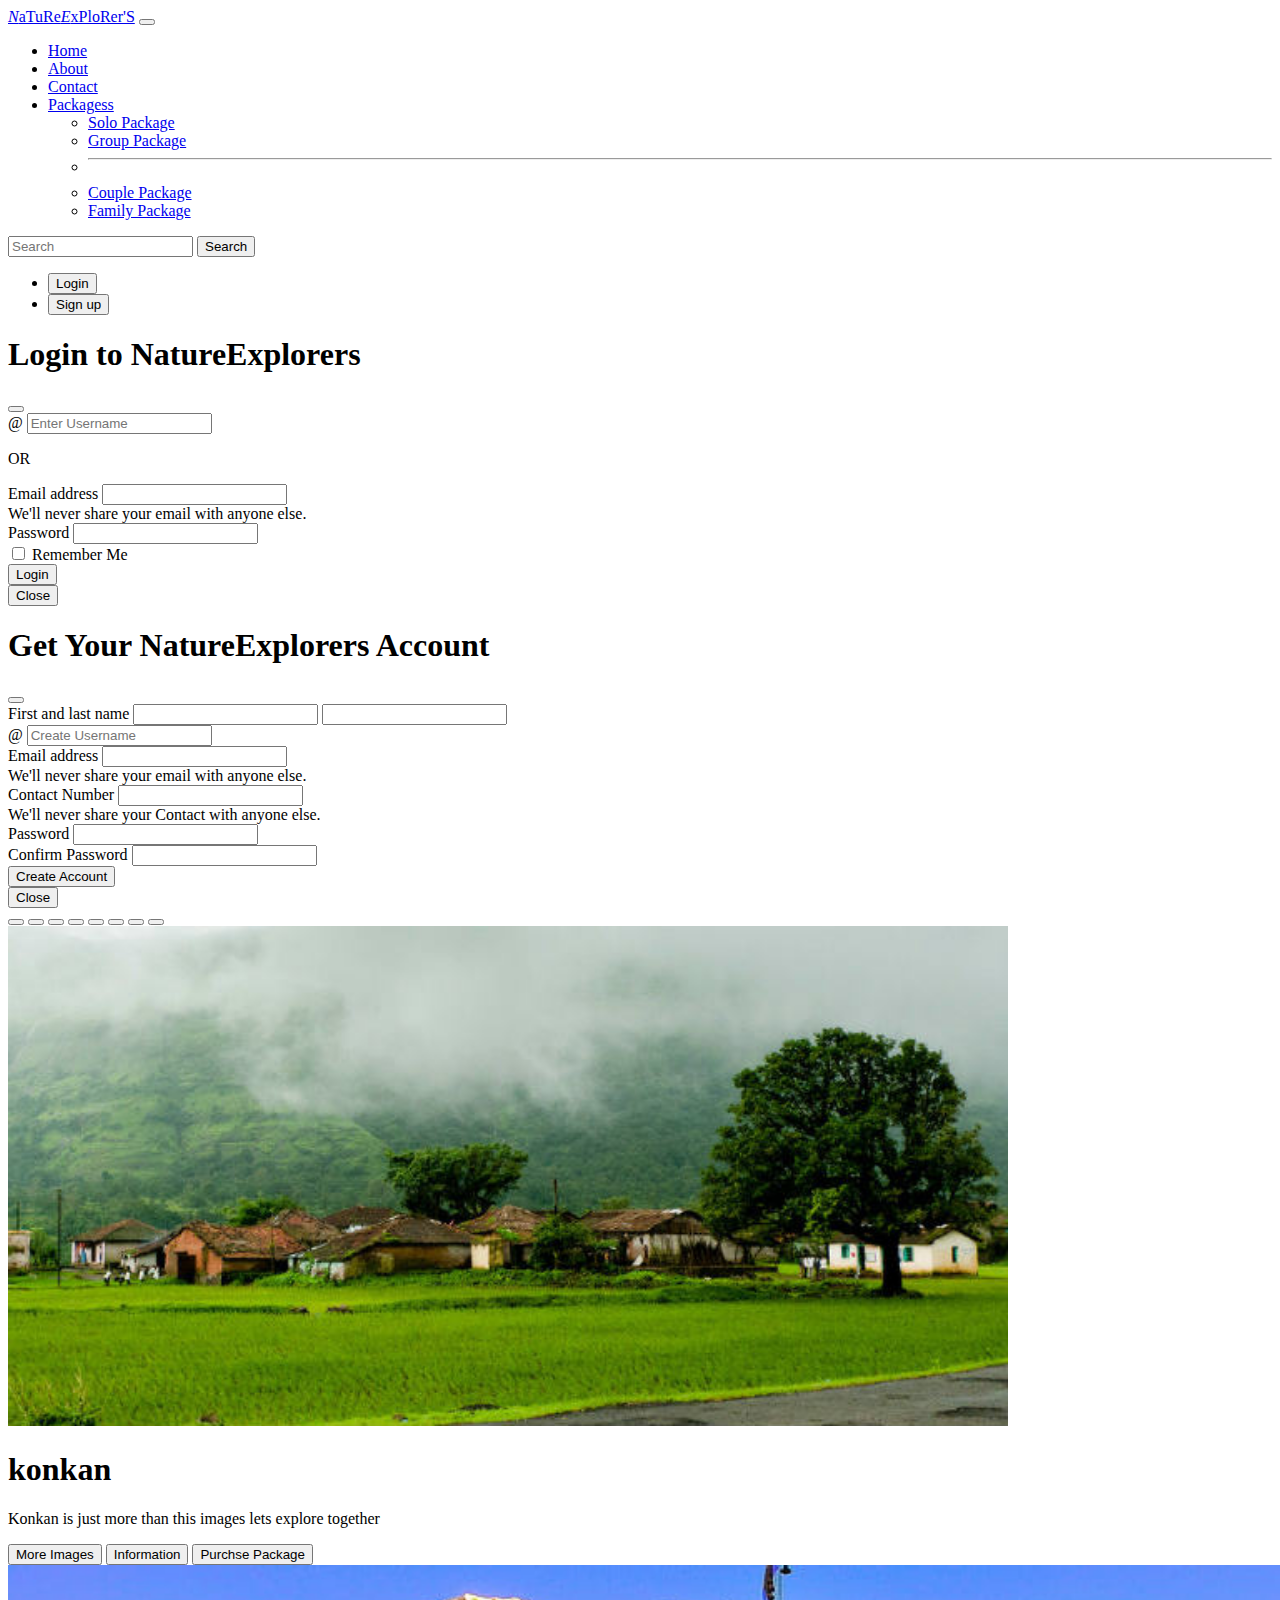
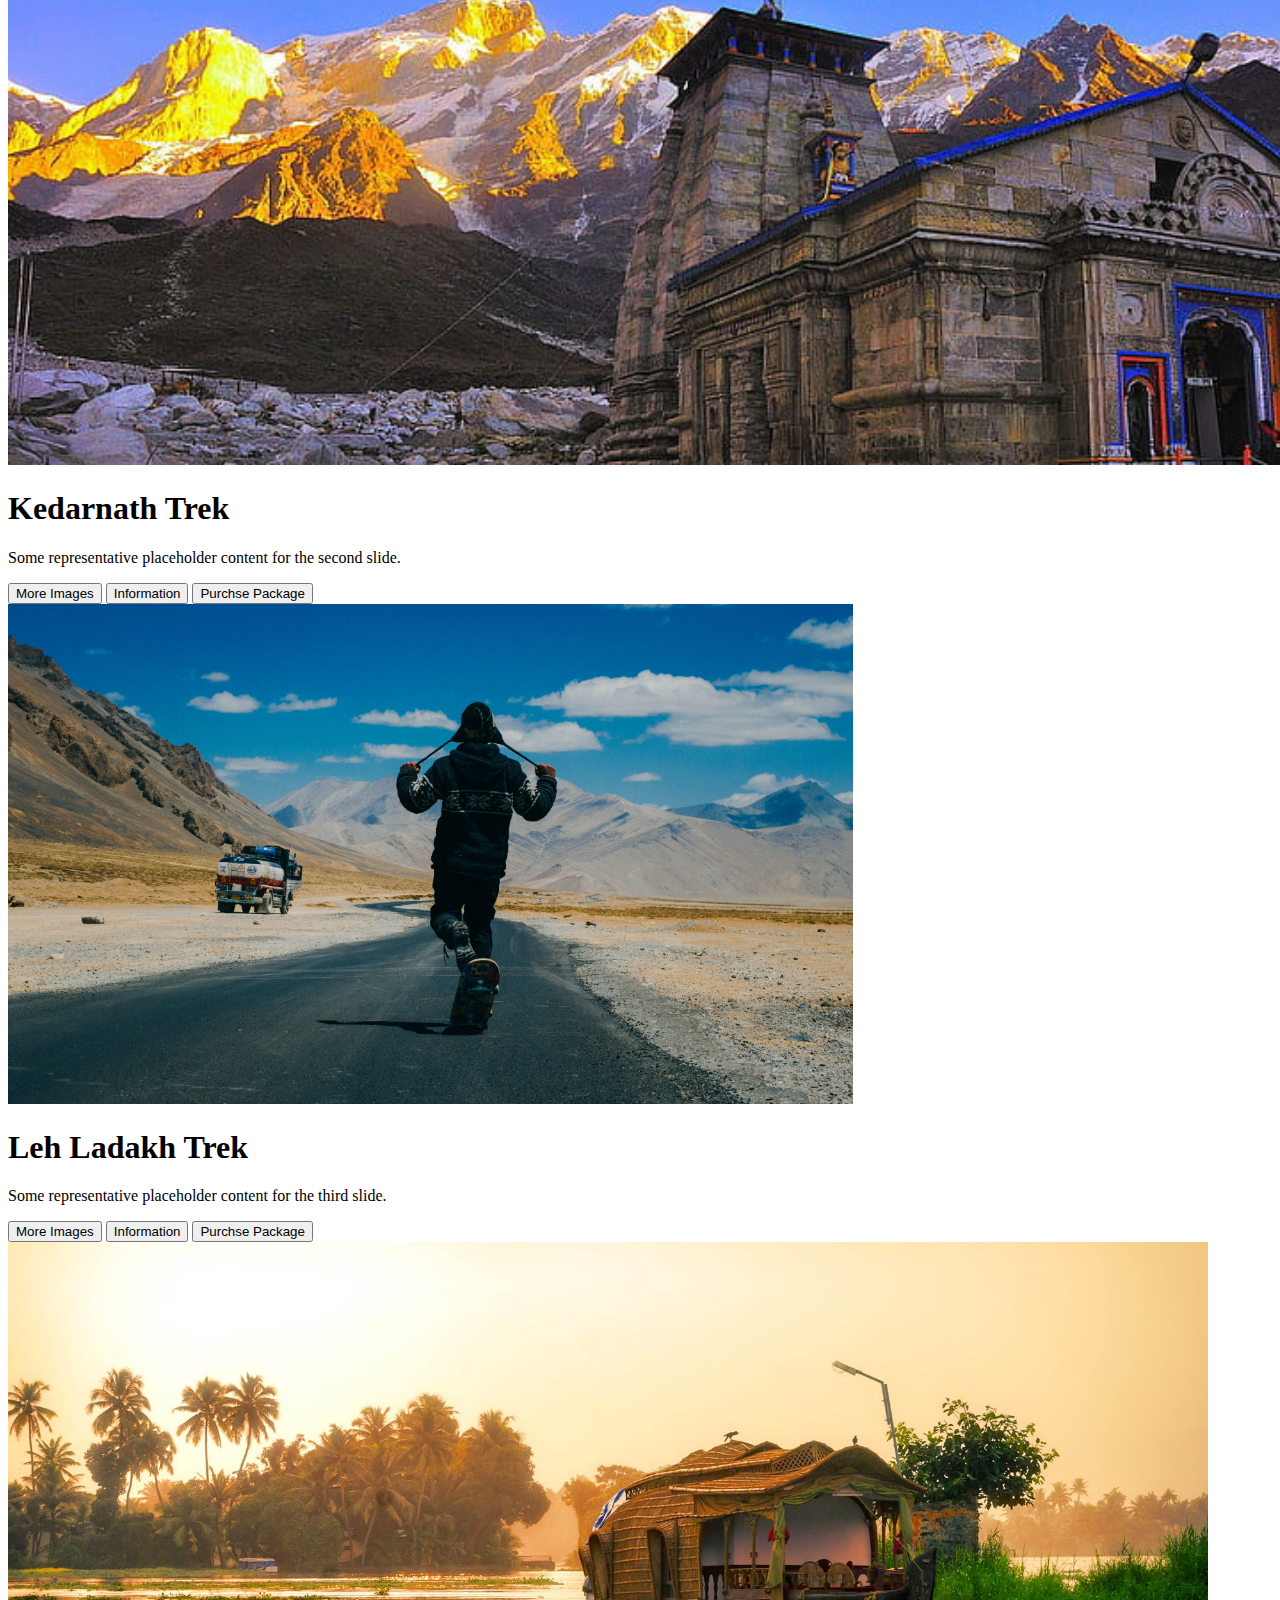
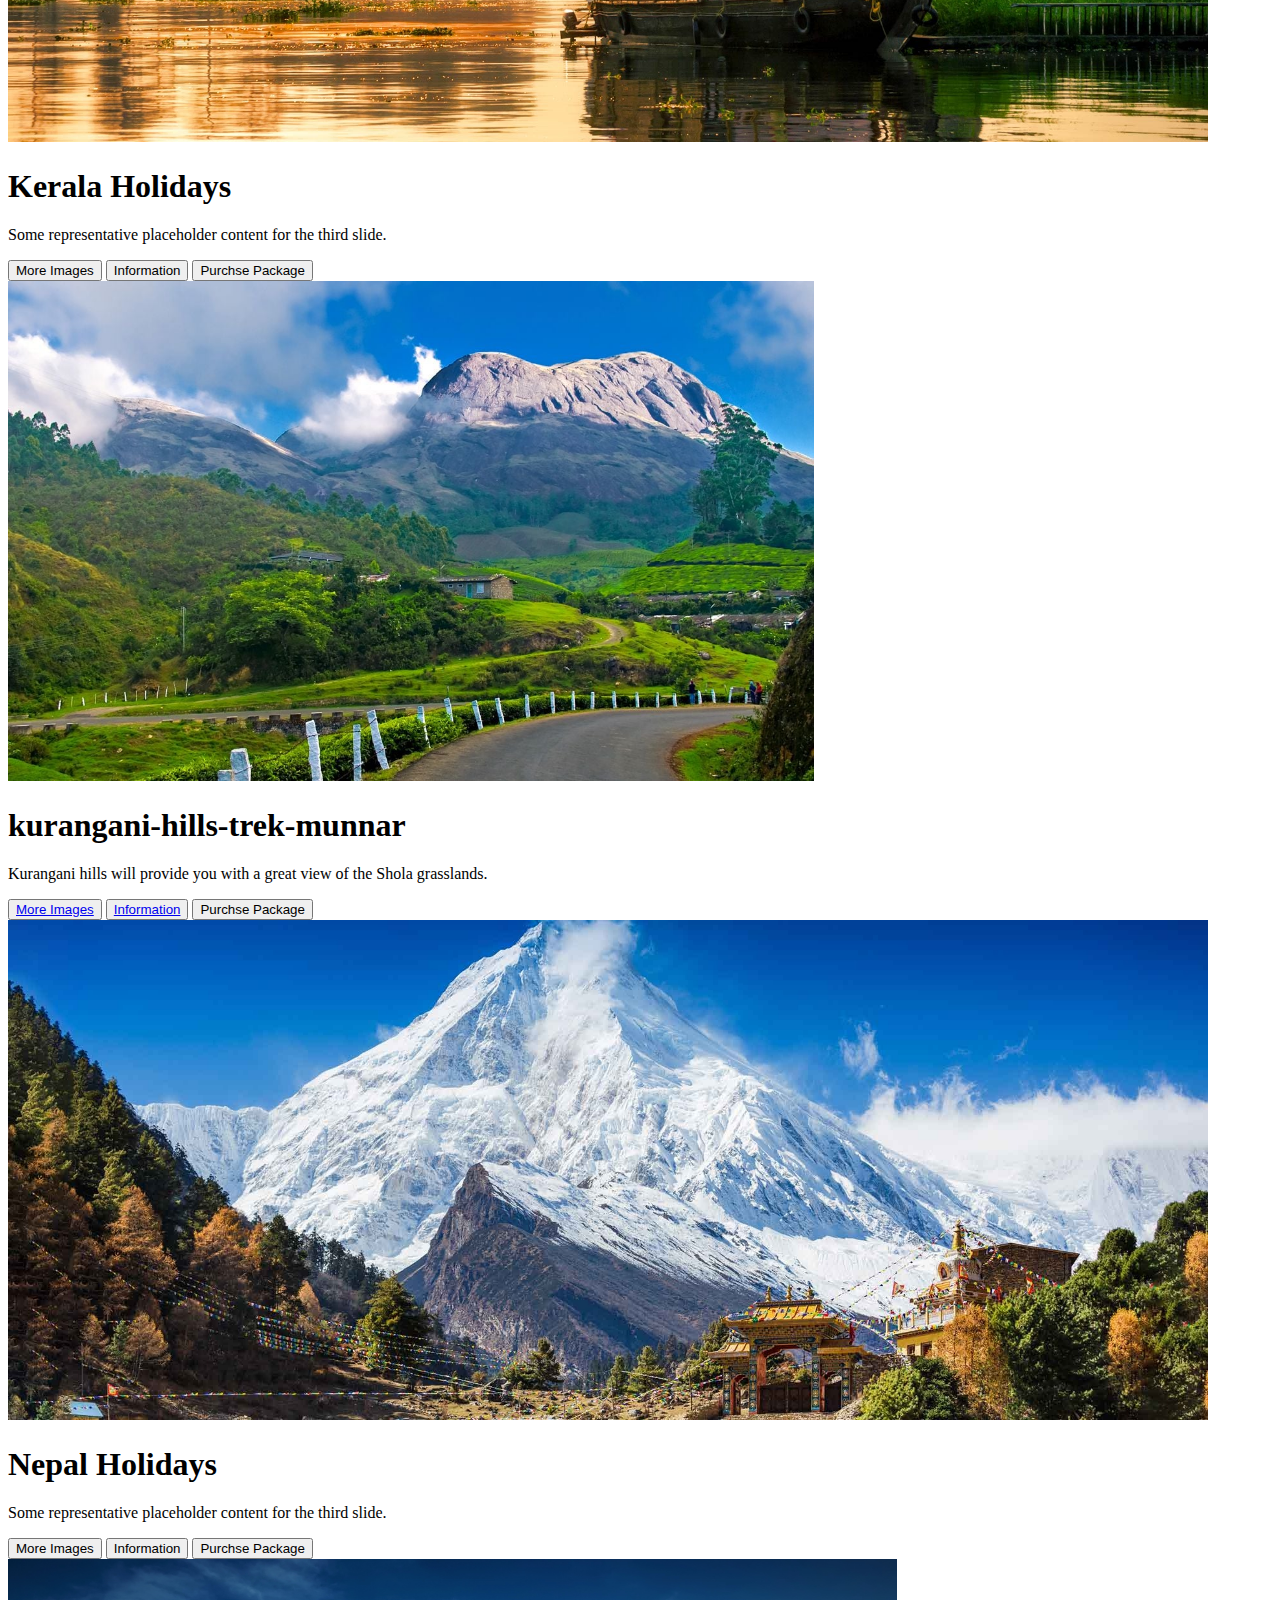
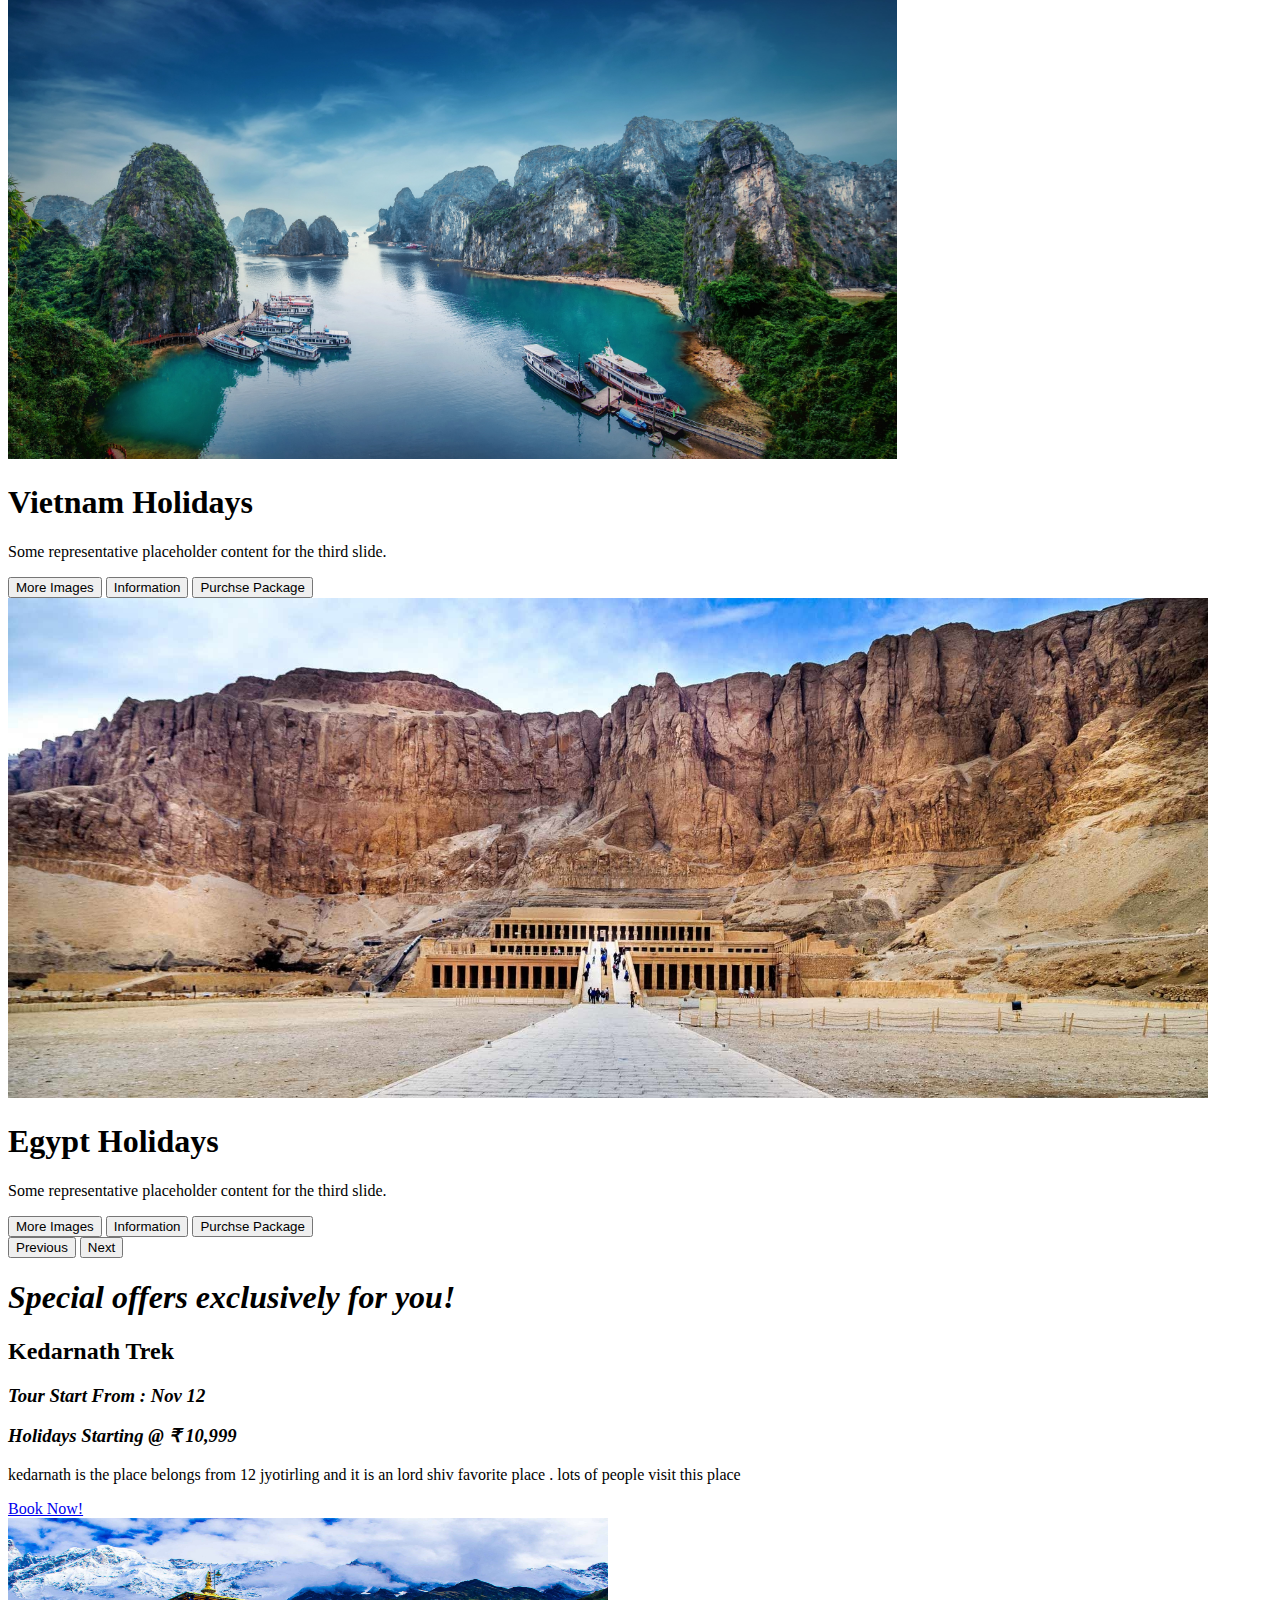
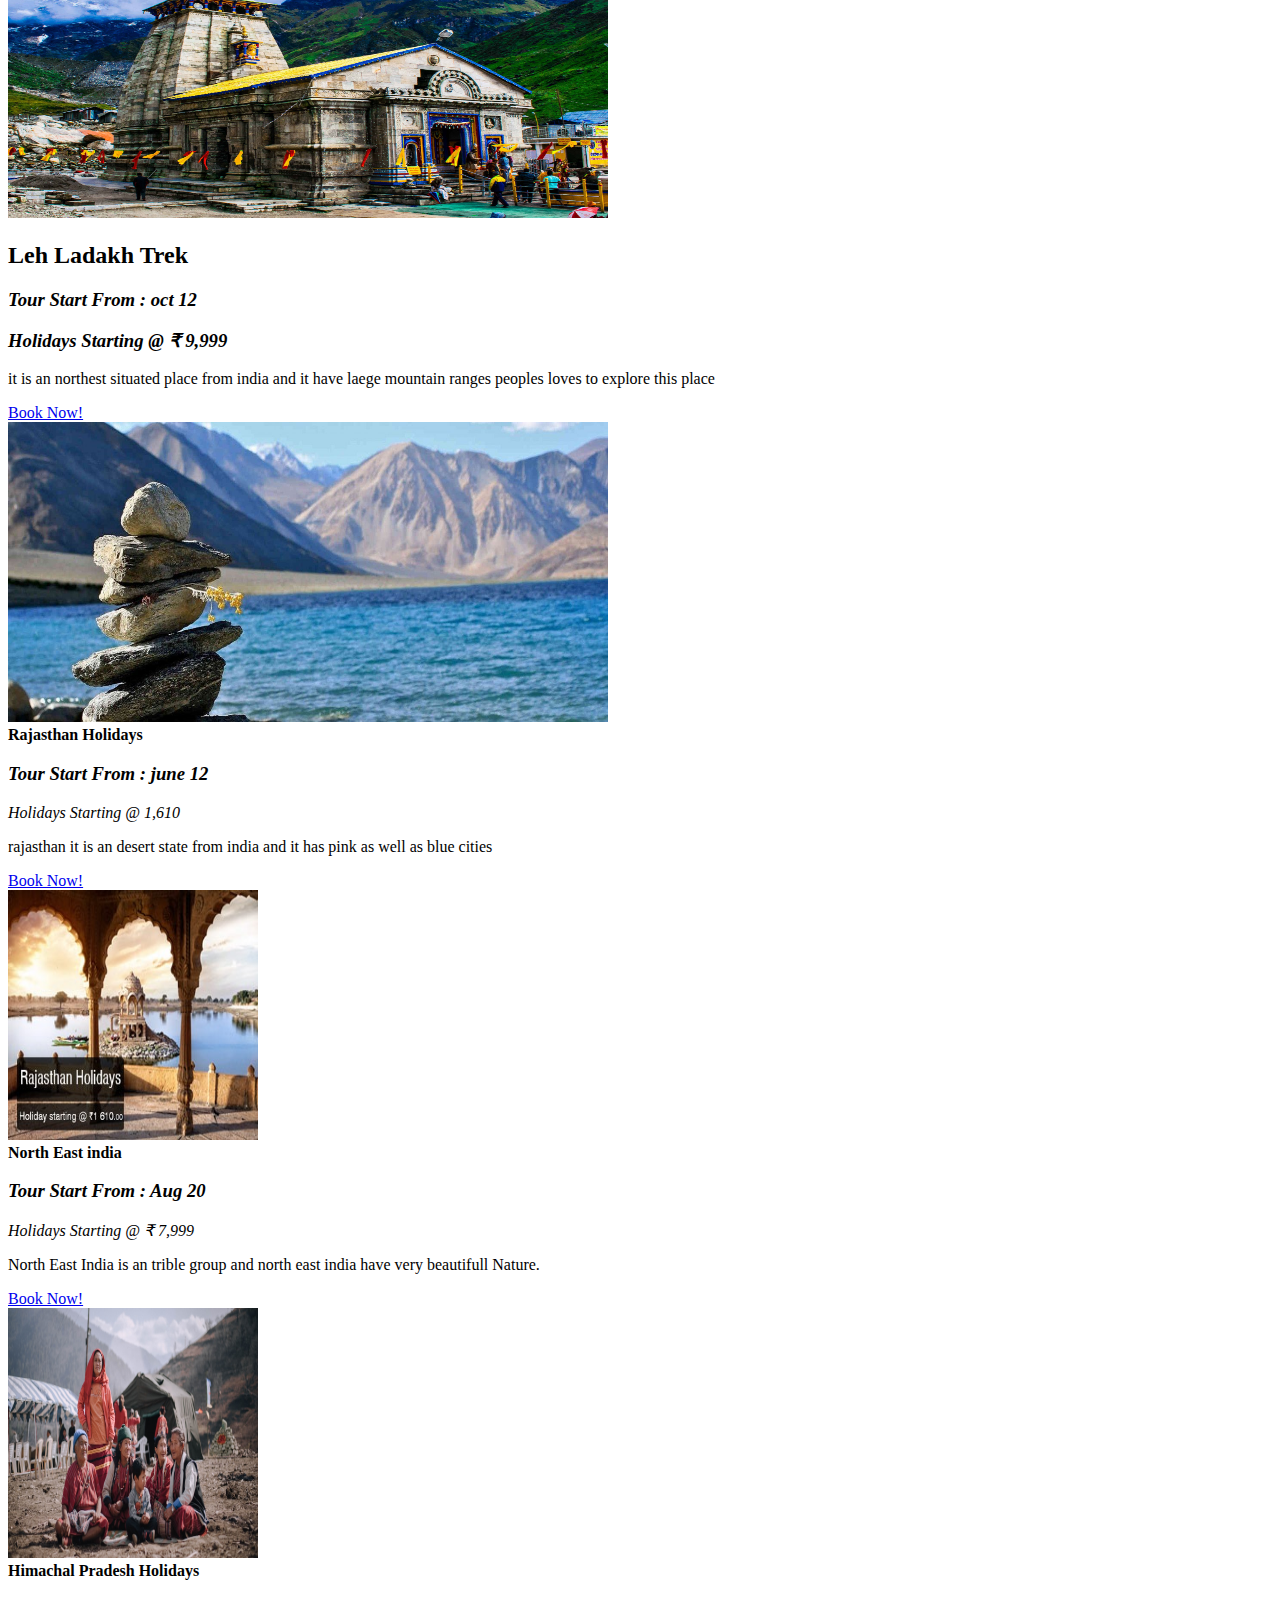
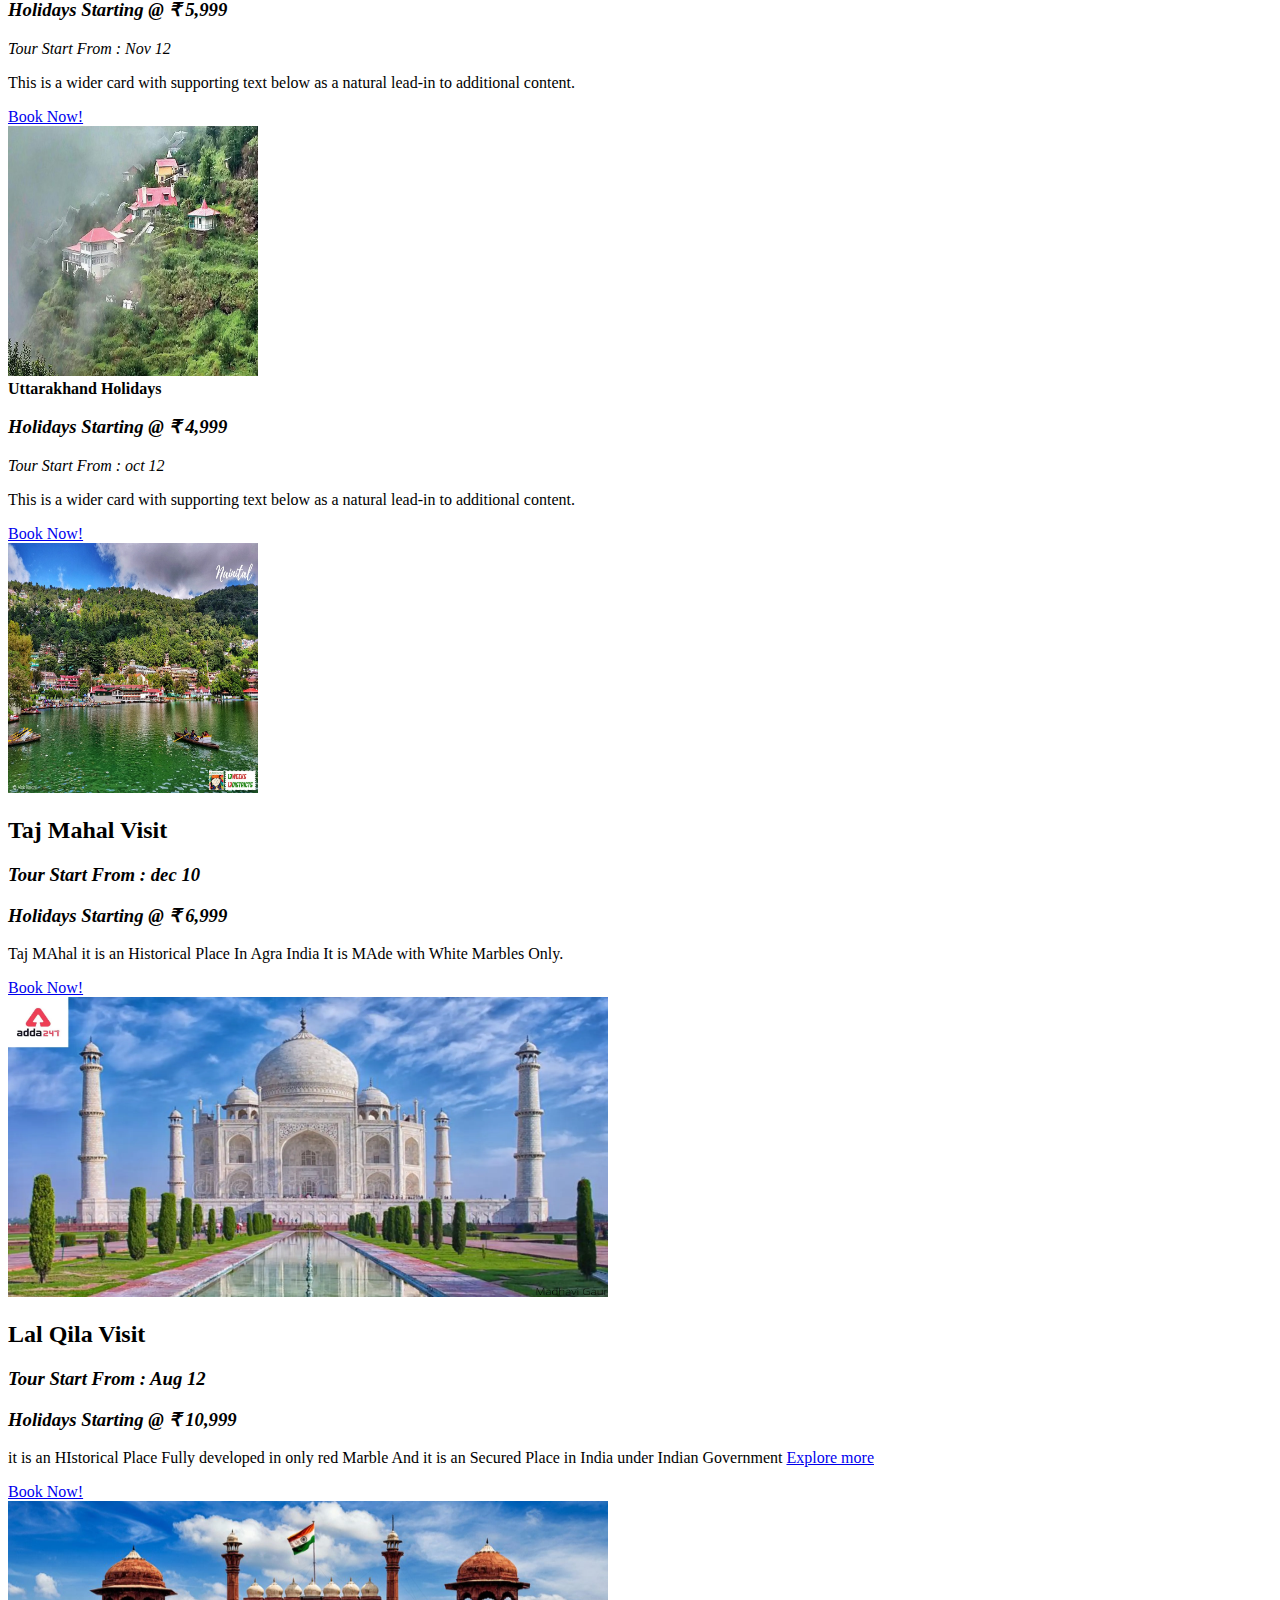
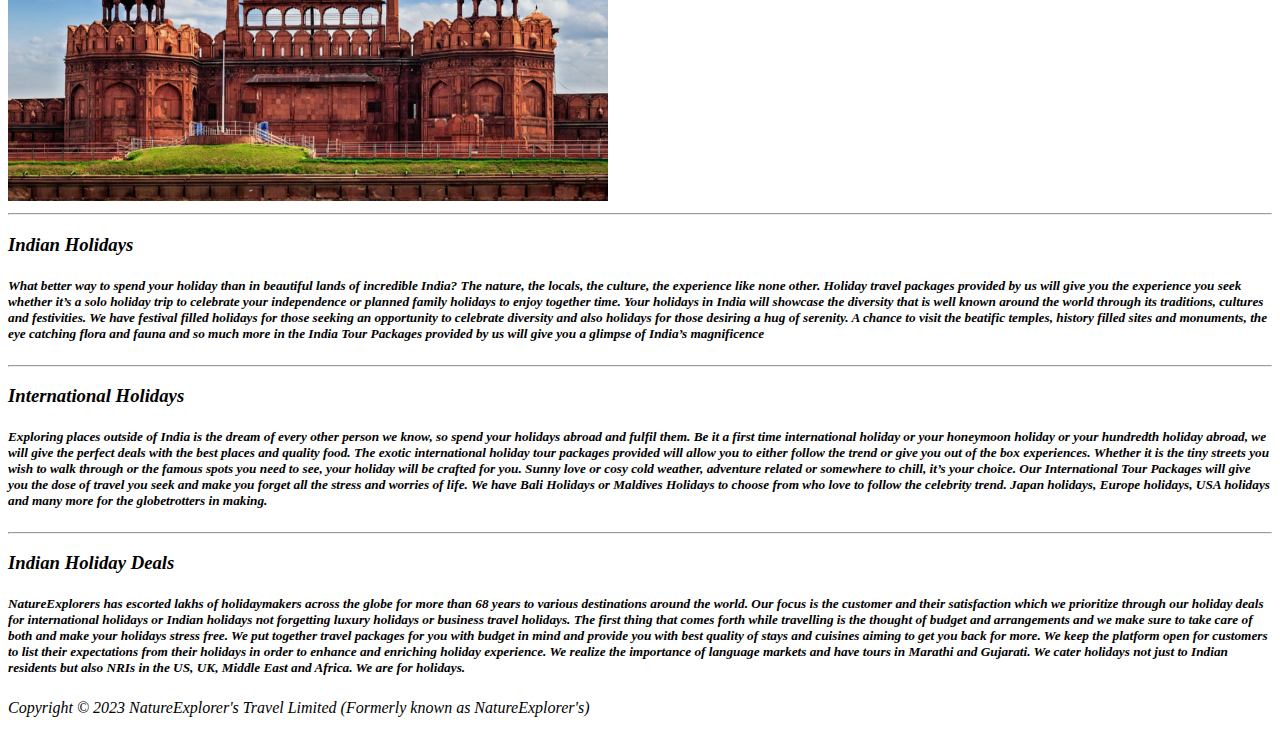
<file: index.html>
<!DOCTYPE html>
<html lang="en">
  <head>
    <meta charset="utf-8" />
    <meta name="viewport" content="width=device-width, initial-scale=1" />
    <title>Nature Explorers...!</title>
    <link
      href="https://cdn.jsdelivr.net/npm/bootstrap@5.3.0-alpha3/dist/css/bootstrap.min.css"
      rel="stylesheet"
      integrity="sha384-KK94CHFLLe+nY2dmCWGMq91rCGa5gtU4mk92HdvYe+M/SXH301p5ILy+dN9+nJOZ"
      crossorigin="anonymous"
    />
    <link rel="stylesheet" href="NatureExplorers.css">
  </head>
  <body>
    <!-- nav design -->
    <nav class="navbar navbar-expand-lg navbar-dark bg-dark">
        <div class="container-fluid">
          <a class="navbar-brand" href="#"><span class="text-success"><i>N</i>aTuRe</span><span class="text-info"><i>E</i>xPloRer'S</span></a>
          <button class="navbar-toggler" type="button" data-bs-toggle="collapse" data-bs-target="#navbarSupportedContent" aria-controls="navbarSupportedContent" aria-expanded="false" aria-label="Toggle navigation">
            <span class="navbar-toggler-icon"></span>
          </button>
          <div class="collapse navbar-collapse" id="navbarSupportedContent">
            <ul class="navbar-nav me-auto mb-2 mb-lg-0">
              <li class="nav-item">
                <a class="nav-link active" aria-current="page" href="index.html">Home</a>
              </li>
              <li class="nav-item">
                <a class="nav-link" href="About.html">About</a>
              </li>
              <li class="nav-item">
                <a class="nav-link" href="Contact.html">Contact</a>
              </li>
              <li class="nav-item dropdown">
                <a class="nav-link dropdown-toggle" href="#" role="button" data-bs-toggle="dropdown" aria-expanded="false">
                  Packagess
                </a>
                <ul class="dropdown-menu ">
                  <li><a class="dropdown-item hovereffectgreen" href="#" >Solo Package</a></li>
                  <li><a class="dropdown-item hovereffectgreen" href="#">Group Package</a></li>
                  <li><hr class="dropdown-divider"></li>
                  <li><a class="dropdown-item hovereffectpink" href="#">Couple Package</a></li>
                  <li><a class="dropdown-item hovereffectgreen" href="#">Family Package</a></li>
                </ul>
              </li>
              <!-- <li class="nav-item">
                <a class="nav-link disabled">Disabled</a>
              </li> -->
            </ul>
            <form class="d-flex mx-5" role="search">
              <input class="form-control me-2" type="search" placeholder="Search" aria-label="Search">
              <button class="btn btn-outline-success" type="submit">Search</button>
            </form>
            <ul class="navbar-nav mb-2 mb-lg-0 ">
            <li class="nav-item mx-2 ">
                <a class="nav-link navbar-dark bg-dark" href="#"><button class="btn btn-outline-danger" data-bs-toggle="modal" data-bs-target="#LoginModal">Login</button></a>
              </li>
              <li class="nav-item mx-3">
                <a class="nav-link navbar-dark bg-dark" href="#"><button class="btn btn-outline-danger" data-bs-toggle="modal" data-bs-target="#SignupModal">Sign up</button></a>
              </li>
              </ul>
          </div>
        </div>
    </nav>
<!-- login modal -->
  
  <!-- Modal -->
  <div class="modal fade" id="LoginModal" tabindex="-1" aria-labelledby="LoginModalLabel" aria-hidden="true">
    <div class="modal-dialog">
      <div class="modal-content">
        <div class="modal-header">
          <h1 class="modal-title fs-5" id="LoginModalLabel">Login to NatureExplorers</h1>
          <button type="button" class="btn-close" data-bs-dismiss="modal" aria-label="Close"></button>
        </div>
        <div class="modal-body">
            <form>
              <div class="input-group mb-3">
                <span class="input-group-text" id="basic-addon1">@</span>
                <input type="text" class="form-control" placeholder="Enter Username" aria-label="Username" aria-describedby="basic-addon1">
              </div>
              <p class="container">OR</p>
                <div class="mb-3">
                  <label for="exampleInputEmail1" class="form-label">Email address</label>
                  <input type="email" class="form-control" id="exampleInputEmail1" aria-describedby="emailHelp">
                  <div id="emailHelp" class="form-text">We'll never share your email with anyone else.</div>
                </div>
                <div class="mb-3">
                  <label for="exampleInputPassword1" class="form-label">Password</label>
                  <input type="password" class="form-control" id="exampleInputPassword1">
                </div>
                <div class="mb-3 form-check">
                  <input type="checkbox" class="form-check-input" id="exampleCheck1">
                  <label class="form-check-label" for="exampleCheck1">Remember Me</label>
                </div>
                <button type="submit" class="btn btn-primary">Login</button>
              </form>
        </div>
        <div class="modal-footer">
          <button type="button" class="btn btn-secondary" data-bs-dismiss="modal">Close</button>
        </div>
      </div>
    </div>
  </div>
  <!-- login modal end -->

  <!-- sign up modal -->

  <!-- Button trigger modal -->

  <!-- Modal -->
  <div class="modal fade" id="SignupModal" tabindex="-1" aria-labelledby="SignupModalLabel" aria-hidden="true">
    <div class="modal-dialog">
      <div class="modal-content">
        <div class="modal-header">
          <h1 class="modal-title fs-5" id="SignupModalLabel">Get Your NatureExplorers Account</h1>
          <button type="button" class="btn-close" data-bs-dismiss="modal" aria-label="Close"></button>
        </div>
        <div class="modal-body">
            <form>
                <div class="input-group mb-3">
                    <span class="input-group-text">First and last name</span>
                    <input type="text" aria-label="First name" class="form-control">
                    <input type="text" aria-label="Last name" class="form-control">
                  </div>
                <div class="input-group mb-3">
                    <span class="input-group-text" id="basic-addon1">@</span>
                    <input type="text" class="form-control" placeholder="Create Username" aria-label="Username" aria-describedby="basic-addon1">
                  </div>
                <div class="mb-3">
                  <label for="exampleInputEmail1" class="form-label">Email address</label>
                  <input type="email" class="form-control" id="exampleInputEmail1" aria-describedby="emailHelp">
                  <div id="emailHelp" class="form-text">We'll never share your email with anyone else.</div>
                </div>
                <div class="mb-3">
                  <label for="exampleInputNumber" class="form-label">Contact Number</label>
                  <input type="number" class="form-control" id="exampleInputNumber" aria-describedby="emailHelp">
                  <div id="emailHelp" class="form-text">We'll never share your Contact with anyone else.</div>
                </div>

                <div class="mb-3">
                  <label for="exampleInputPassword1" class="form-label">Password</label>
                  <input type="password" class="form-control" id="exampleInputPassword1">
                </div>
                <div class="mb-3">
                  <label for="CexampleInputPassword1" class="form-label">Confirm Password</label>
                  <input type="password" class="form-control" id="CexampleInputPassword1">
                </div>
                
                <button type="submit" class="btn btn-primary">Create Account</button>
              </form>
        </div>
        <div class="modal-footer">
          <button type="button" class="btn btn-secondary" data-bs-dismiss="modal">Close</button>
          
        </div>
      </div>
    </div>
  </div>

  <!-- sign up modal end -->



    <!-- corousel design -->
      <div class="container-fluid my-2">
        <div id="carouselExampleCaptions" class="carousel slide carousel-fade" data-bs-ride="carousel">
            <div class="carousel-indicators">
              <button type="button" data-bs-target="#carouselExampleCaptions" data-bs-slide-to="0" class="active" aria-current="true" aria-label="Slide 1"></button>
              <button type="button" data-bs-target="#carouselExampleCaptions" data-bs-slide-to="1" aria-label="Slide 2"></button>
              <button type="button" data-bs-target="#carouselExampleCaptions" data-bs-slide-to="2" aria-label="Slide 3"></button>
              <button type="button" data-bs-target="#carouselExampleCaptions" data-bs-slide-to="3" aria-label="Slide 4"></button>
              <button type="button" data-bs-target="#carouselExampleCaptions" data-bs-slide-to="4" aria-label="Slide 5"></button>
              <button type="button" data-bs-target="#carouselExampleCaptions" data-bs-slide-to="5" aria-label="Slide 6"></button>
              <button type="button" data-bs-target="#carouselExampleCaptions" data-bs-slide-to="6" aria-label="Slide 7"></button>
              <button type="button" data-bs-target="#carouselExampleCaptions" data-bs-slide-to="7" aria-label="Slide 8"></button>
            </div>

            <div class="carousel-inner" >
              <div class="carousel-item active">
                <img src="./images/konkan img.jpg" height="500px" class="d-block w-100 " alt="...">
                <div class="carousel-caption d-none d-md-block">
                  <h1>konkan</h1>
                  <p>Konkan is just more than this images lets explore together</p>
                  <button class="btn btn-outline-primary">More Images</button>
                  <button class="btn btn-outline-info">Information</button>
                  <button class="btn btn-outline-success">Purchse Package</button>
                </div>
              </div>

              <div class="carousel-item">
                <img src="./images/desktop-wallpaper-kedarnath-temple 1.jpg" height="500px" class="d-block w-100  " alt="...">
                <div class="carousel-caption d-none d-md-block">
                  <h1>Kedarnath Trek</h1>
                  <p>Some representative placeholder content for the second slide.</p>
                  <button class="btn btn-outline-primary">More Images</button>
                  <button class="btn btn-outline-info">Information</button>
                  <button class="btn btn-outline-success">Purchse Package</button>
                </div>
              </div>

              <div class="carousel-item">
                <img src="./images/Leh_TrekHD.jpg" height="500px" class="d-block w-100  " alt="...">
                <div class="carousel-caption d-none d-md-block">
                  <h1>Leh Ladakh Trek</h1>
                  <p>Some representative placeholder content for the third slide.</p>
                  <button class="btn btn-outline-primary">More Images</button>
                  <button class="btn btn-outline-info">Information</button>
                  <button class="btn btn-outline-success">Purchse Package</button>
                </div>
              </div>

              <div class="carousel-item">
                <img src="./images/Kerala-Banner-1920x800.htm" height="500px" class="d-block w-100  " alt="...">
                <div class="carousel-caption d-none d-md-block">
                  <h1>Kerala Holidays</h1>
                  <p>Some representative placeholder content for the third slide.</p>
                  <button class="btn btn-outline-primary">More Images</button>
                  <button class="btn btn-outline-info">Information</button>
                  <button class="btn btn-outline-success">Purchse Package</button>
                </div>
              </div>

              <div class="carousel-item">
                <img src="./images/munnar img.jpg" height="500px" class="d-block w-100  " alt="...">
                <div class="carousel-caption d-none d-md-block">
                  <h1>kurangani-hills-trek-munnar</h1>
                  <p> Kurangani hills will provide you with a great view of the Shola grasslands.</p>
                  <button class="btn btn-primary"><a href="https://www.google.com/search?q=kurangani-hills-trek-munnar+images&rlz=1C1ONGR_enIN975IN975&sxsrf=APwXEdekbfZGZPuew4VDtJvBWgCLdBAYTA%3A1680790233422&ei=2dIuZPuyGaWOseMP6PmC4AQ&ved=0ahUKEwi7g7jGt5X-AhUlR2wGHei8AEwQ4dUDCA8&uact=5&oq=kurangani-hills-trek-munnar+images&gs_lcp=Cgxnd3Mtd2l6LXNlcnAQAzIFCAAQogQyBQgAEKIEMgUIABCiBDIFCAAQogQyBQgAEKIEOgoIABBHENYEELADOgQIIxAnOgUIIRCgAToHCCEQoAEQCkoECEEYAFDMDljzI2DsOmgBcAF4AIAByAWIAdIWkgELMi0yLjMuMC4xLjGYAQCgAQHIAQjAAQE&sclient=gws-wiz-serp" class="text-dark">More Images</a></button>
                  <button class="btn btn-info"><a href="https://www.tripadvisor.in/AttractionProductReview-g297628-d15305143-Trek_to_Top_Station_Munnar_Kurangani_Hills-Bengaluru_Bangalore_District_Karnataka.html">Information</a></button>
                  <button class="btn btn-success">Purchse Package</button>
                </div>
              </div>

              <div class="carousel-item">
                <img src="./images/nepal-tour-packages.htm" height="500px" class="d-block w-100  " alt="...">
                <div class="carousel-caption d-none d-md-block">
                  <h1>Nepal Holidays</h1>
                  <p>Some representative placeholder content for the third slide.</p>
                  <button class="btn btn-outline-primary">More Images</button>
                  <button class="btn btn-outline-info">Information</button>
                  <button class="btn btn-outline-success">Purchse Package</button>
                </div>
              </div>

              <div class="carousel-item">
                <img src="./images/Vietnam travell img.jpg" height="500px" class="d-block w-100  " alt="...">
                <div class="carousel-caption d-none d-md-block">
                  <h1>Vietnam Holidays</h1>
                  <p>Some representative placeholder content for the third slide.</p>
                  <button class="btn btn-outline-primary">More Images</button>
                  <button class="btn btn-outline-info">Information</button>
                  <button class="btn btn-outline-success">Purchse Package</button>
                </div>
              </div>

              <div class="carousel-item">
                <img src="./images/Egypt-Holidays-Banner-1920x800.htm" height="500px" class="d-block w-100 " alt="...">
                <div class="carousel-caption d-none d-md-block">
                  <h1 class="">Egypt Holidays</h1>
                  <p>Some representative placeholder content for the third slide.</p>
                  <button class="btn btn-outline-primary">More Images</button>
                  <button class="btn btn-outline-info">Information</button>
                  <button class="btn btn-outline-success">Purchse Package</button>
                </div>
              </div>
            </div>
            <button class="carousel-control-prev" type="button" data-bs-target="#carouselExampleCaptions" data-bs-slide="prev">
              <span class="carousel-control-prev-icon" aria-hidden="true"></span>
              <span class="visually-hidden">Previous</span>
            </button>
            <button class="carousel-control-next" type="button" data-bs-target="#carouselExampleCaptions" data-bs-slide="next">
              <span class="carousel-control-next-icon" aria-hidden="true"></span>
              <span class="visually-hidden">Next</span>
            </button>
          </div>
      </div>

<div class="container text-body-secondary my-5 text-center"><h1><i>Special <span class="text-success">offers</span> exclusively for you!</i></h1></div>

<!-- card design -->
      <div class="container-fluid my-4 ">
        <div class="row mb-2 ">

            <!-- new tring side by side-->
            <div class="container-fluid ">
                <div class="row featurette">
                    <div class="col-md-6 mx-5">
                      <h2 class="featurette-heading fw-normal lh-1  text-primary">Kedarnath Trek </h2>
                        <h3 class="mb-0"><i>Tour Start From : Nov 12</i></h3>
                        <h3 class="mb-0"><i>Holidays Starting @ ₹ 10,999</i></h3>

                       <p class="lead">kedarnath is the place belongs from 12 jyotirling and it is an lord shiv favorite place . lots of people visit this place </p>
                       <a href="#" class="btn btn-outline-success">Book Now!</a>
                    </div>
                   
                    <div class="col-md-5">
                      <img src="./images/kedarnath hd img for card.jpg" width="600" height="300" alt="">
                    
                    </div>
                  </div>

                  <!-- <hr class="featurette-divider"> -->

                  <div class="row featurette my-5">
                    <div class="col-md-7 order-md-2">
                        <h2 class="featurette-heading fw-normal lh-1  text-primary">Leh Ladakh Trek </h2>
                          <h3 class="mb-0"><i>Tour Start From : oct 12</i></h3>
                          <h3 class="mb-0"><i>Holidays Starting @ ₹ 9,999</i></h3>

                        <p class="lead">it is an northest situated place from india and it have laege mountain ranges peoples loves to explore this place </p>
                        <a href="#" class="btn btn-outline-info">Book Now!</a>
                      </div>
                    <div class="col-md-5 order-md-1">
                        <img src="./images/ladakh img for card.jpg" width="600" height="300" alt="">

                    </div>
                  </div>
            </div>
           
            <!-- normal cards -->
            <div class="col-md-6 my-4">
              <div class="row g-0 border rounded overflow-hidden flex-md-row mb-4 shadow-sm h-md-250 position-relative">
                <div class="col p-4 d-flex flex-column position-static">
                  <strong class="d-inline-block mb-2 text-primary">Rajasthan Holidays</strong>
                  <h3 class="mb-0"><i>Tour Start From : june 12</i></h3>
                  <div class="mb-1 text-body-secondary"><i>Holidays Starting @ 1,610</i></div>
                  <p class="card-text mb-auto"> rajasthan it is an desert state from india and it has pink as well as blue cities</p>
                  <a href="#" class="btn btn-outline-success">Book Now!</a>
                </div>
                <div class="col-auto d-none d-lg-block">
                  <img src="./images/Rajasthan-360x260-Home-Banner-2019.htm" width="250" height="250" alt="">
                </div>
              </div>
            </div>

            <div class="col-md-6 my-4">
              <div class="row g-0 border rounded overflow-hidden flex-md-row mb-4 shadow-sm h-md-250 position-relative">
                <div class="col p-4 d-flex flex-column position-static">
                  <strong class="d-inline-block mb-2 text-primary">North East india</strong>
                  <h3 class="mb-0"><i>Tour Start From : Aug 20</i></h3>
                  <div class="mb-0"><i>Holidays Starting @ ₹ 7,999</i></div>
                  <p class="mb-auto">North East India is an trible group and north east india have very beautifull Nature.</p>
                  <a href="#" class="btn btn-outline-info">Book Now!</a>
                </div>
                <div class="col-auto d-none d-lg-block">
                  <img src="./images/North East india.jpg" width="250" height="250" alt="">
                </div>
              </div>
            </div>         

            <div class="col-md-6 my-4">
              <div class="row g-0 border rounded overflow-hidden flex-md-row mb-4 shadow-sm h-md-250 position-relative">
                <div class="col p-4 d-flex flex-column position-static">
                  <strong class="d-inline-block mb-2 text-primary">Himachal Pradesh Holidays </strong>
                  <h3 class="mb-0"><i>Holidays Starting @ ₹ 5,999</i></h3>
                  <div class="mb-1 text-body-secondary"><i>Tour Start From : Nov 12</i></div>
                  <p class="card-text mb-auto">This is a wider card with supporting text below as a natural lead-in to additional content.</p>
                  <a href="#" class="btn btn-outline-success">Book Now!</a>
                </div>
                <div class="col-auto d-none d-lg-block">
                  <img src="./images/himachal pradesh img.avif" width="250" height="250" alt="">
                </div>
              </div>
            </div>

            <div class="col-md-6 my-4">
              <div class="row g-0 border rounded overflow-hidden flex-md-row mb-4 shadow-sm h-md-250 position-relative">
                <div class="col p-4 d-flex flex-column position-static">
                  <strong class="d-inline-block mb-2 text-primary">Uttarakhand Holidays </strong>
                  <h3 class="mb-0"><i>Holidays Starting @ ₹ 4,999</i></h3>
                  <div class="mb-1 text-body-secondary"><i>Tour Start From : oct 12</i></div>
                  <p class="mb-auto">This is a wider card with supporting text below as a natural lead-in to additional content.</p>
                  <a href="#" class="btn btn-outline-info">Book Now!</a>
                </div>
                <div class="col-auto d-none d-lg-block">
                  <img src="./images/uttarakhand img.jpg" width="250" height="250" alt="">
                </div>
              </div>
            </div>
            <!-- here down remains side by side  -->
          
            <div class="container-fluid">
                <div class="row featurette my-5">
                    <div class="col-md-6 mx-5">
                      <h2 class="featurette-heading fw-normal lh-1  text-primary">Taj Mahal Visit </h2>
                        <h3 class="mb-0"><i>Tour Start From : dec 10</i></h3>
                        <h3 class="mb-0"><i>Holidays Starting @ ₹ 6,999</i></h3>
                      <p class="lead">Taj MAhal it is an Historical Place In Agra India It is MAde with White Marbles Only.  </p>
                      <a href="#" class="btn btn-outline-info mb-4">Book Now!</a>
                    </div>
                   
                    <div class="col-md-5">
                      <img src="./images/taj mahal img.webp" width="600" height="300" alt="">
                    </div>
                  </div>

                    <div class="row featurette my-5">
                    <div class="col-md-7 order-md-2">
                        <h2 class="featurette-heading fw-normal lh-1  text-primary">Lal Qila Visit </h2>
                          <h3 class="mb-0"><i>Tour Start From : Aug 12</i></h3>
                          <h3 class="mb-0"><i>Holidays Starting @ ₹ 10,999</i></h3>
                        <p class="lead">it is an HIstorical Place Fully developed in only red Marble And it is an Secured Place in India under Indian Government <a href="./Contact.html">Explore more</a> </p>
                        <a href="#" class="btn btn-outline-success">Book Now!</a>
                      </div>
                    <div class="col-md-5 order-md-1">
                        <img src="./images/Lal Qilla India img.jpg" width="600" height="300" alt="">

                    </div>
                  </div>
            </div>
            

          </div>
      </div>
      <hr class="featurette-divider">
      <!-- information data -->
      <div class="container my-4">
        <h3 class="text-center text-danger my-4"><em>Indian Holidays</em></h3>
        <h5 class="text-center">
            <i>
            What better way to spend your holiday than in beautiful lands of incredible India? The nature, the locals, the culture, the experience like none other. Holiday travel packages provided by us will give you the experience you seek whether it’s a solo holiday trip to celebrate your independence or planned family holidays to enjoy together time. Your holidays in India will showcase the diversity that is well known around the world through its traditions, cultures and festivities. We have festival filled holidays for those seeking an opportunity to celebrate diversity and also holidays for those desiring a hug of serenity. A chance to visit the beatific temples, history filled sites and monuments, the eye catching flora and fauna and so much more in the India Tour Packages provided by us will give you a glimpse of India’s magnificence
        </i>
    </h5>
    <hr class="featurette-divider">
        <h3 class="text-center text-danger my-4"><em>International Holidays</em></h3>
        <h5 class="text-center">
            <i>
            Exploring places outside of India is the dream of every other person we know, so spend your holidays abroad and fulfil them. Be it a first time international holiday or your honeymoon holiday or your hundredth holiday abroad, we will give the perfect deals with the best places and quality food. The exotic international holiday tour packages provided will allow you to either follow the trend or give you out of the box experiences. Whether it is the tiny streets you wish to walk through or the famous spots you need to see, your holiday will be crafted for you. Sunny love or cosy cold weather, adventure related or somewhere to chill, it’s your choice. Our International Tour Packages will give you the dose of travel you seek and make you forget all the stress and worries of life. We have Bali Holidays or Maldives Holidays to choose from who love to follow the celebrity trend. Japan holidays, Europe holidays, USA holidays and many more for the globetrotters in making.
        </i>
    </h5>
    <hr class="featurette-divider">
        <h3 class="text-center text-danger my-4"><em>Indian Holiday Deals</em></h3>
        <h5 class="text-center">
            <i>
            NatureExplorers has escorted lakhs of holidaymakers across the globe for more than 68 years to various destinations around the world. Our focus is the customer and their satisfaction which we prioritize through our holiday deals for international holidays or Indian holidays not forgetting luxury holidays or business travel holidays. The first thing that comes forth while travelling is the thought of budget and arrangements and we make sure to take care of both and make your holidays stress free. We put together travel packages for you with budget in mind and provide you with best quality of stays and cuisines aiming to get you back for more. We keep the platform open for customers to list their expectations from their holidays in order to enhance and enriching holiday experience. We realize the importance of language markets and have tours in Marathi and Gujarati. We cater holidays not just to Indian residents but also NRIs in the US, UK, Middle East and Africa. We are for holidays.
        </i>
    </h5>
      </div>


      <!-- footer -->
      <footer class="bg-light">
        <div class="col-lg-12 col-md-12 col-lg-12 footer_row_2">
            <div class="col-lg-12 col-md-12 col-sm-12 col-xs-12 footer_copyright text-center">
                <p><i>Copyright © 2023 NatureExplorer's Travel Limited (Formerly known as NatureExplorer's)</i></p>
            </div>
        </div>
      </footer>

    <script
      src="https://cdn.jsdelivr.net/npm/bootstrap@5.3.0-alpha3/dist/js/bootstrap.bundle.min.js"
      integrity="sha384-ENjdO4Dr2bkBIFxQpeoTz1HIcje39Wm4jDKdf19U8gI4ddQ3GYNS7NTKfAdVQSZe"
      crossorigin="anonymous"
    ></script>
  </body>
</html>
</file>
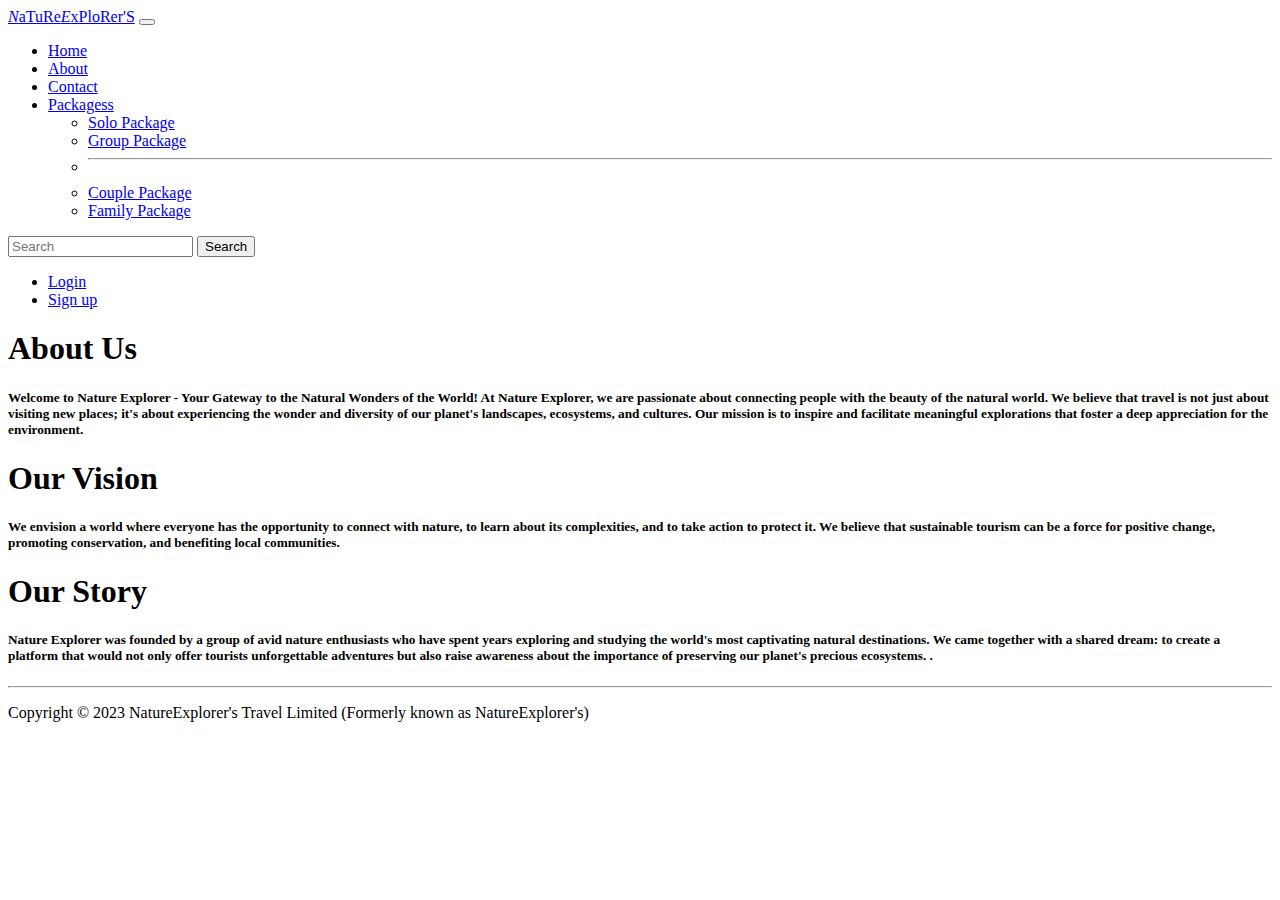
<file: About.html>
<!DOCTYPE html>
<html lang="en">
<head>
    <meta charset="UTF-8">
    <meta http-equiv="X-UA-Compatible" content="IE=edge">
    <meta name="viewport" content="width=device-width, initial-scale=1.0">
    <title>About us!</title>
    <link
      href="https://cdn.jsdelivr.net/npm/bootstrap@5.3.0-alpha3/dist/css/bootstrap.min.css"
      rel="stylesheet"
      integrity="sha384-KK94CHFLLe+nY2dmCWGMq91rCGa5gtU4mk92HdvYe+M/SXH301p5ILy+dN9+nJOZ"
      crossorigin="anonymous"
    />
</head>
<body>
    <nav class="navbar navbar-expand-lg navbar-dark bg-dark">
        <div class="container-fluid">
          <a class="navbar-brand" href="#"><span class="text-success"><i>N</i>aTuRe</span><span class="text-info"><i>E</i>xPloRer'S</span></a>
          <button class="navbar-toggler" type="button" data-bs-toggle="collapse" data-bs-target="#navbarSupportedContent" aria-controls="navbarSupportedContent" aria-expanded="false" aria-label="Toggle navigation">
            <span class="navbar-toggler-icon"></span>
          </button>
          <div class="collapse navbar-collapse" id="navbarSupportedContent">
            <ul class="navbar-nav me-auto mb-2 mb-lg-0">
              <li class="nav-item">
                <a class="nav-link " aria-current="page" href="index.html">Home</a>
              </li>
              <li class="nav-item">
                <a class="nav-link active" href="About.html">About</a>
              </li>
              <li class="nav-item">
                <a class="nav-link" href="Contact.html">Contact</a>
              </li>
              <li class="nav-item dropdown">
                <a class="nav-link dropdown-toggle" href="#" role="button" data-bs-toggle="dropdown" aria-expanded="false">
                  Packagess
                </a>
                <ul class="dropdown-menu">
                  <li><a class="dropdown-item" href="#">Solo Package</a></li>
                  <li><a class="dropdown-item" href="#">Group Package</a></li>
                  <li><hr class="dropdown-divider"></li>
                  <li><a class="dropdown-item" href="#">Couple Package</a></li>
                  <li><a class="dropdown-item" href="#">Family Package</a></li>
                </ul>
              </li>
              <!-- <li class="nav-item">
                <a class="nav-link disabled">Disabled</a>
              </li> -->
            </ul>
            <form class="d-flex mx-5" role="search">
              <input class="form-control me-2" type="search" placeholder="Search" aria-label="Search">
              <button class="btn btn-outline-success" type="submit">Search</button>
            </form>
            <ul class="navbar-nav mb-2 mb-lg-0 ">
            <li class="nav-item mx-2 ">
                <a class="nav-link navbar-dark bg-dark" href="#">Login</a>
              </li>
              <li class="nav-item mx-3">
                <a class="nav-link navbar-dark bg-dark" href="#">Sign up</a>
              </li>
              </ul>
          </div>
        </div>
    </nav>
    <!-- <h1 class="btn-secondary mb-4">About Us</h1> -->

    <div class="container  text-center"><h1 class="text-info">About Us</h1>
    <h5>Welcome to Nature Explorer - Your Gateway to the Natural Wonders of the World!
      At Nature Explorer, we are passionate about connecting people with the beauty of the natural world. We believe
       that travel is not just about visiting new places; it's about experiencing the wonder and diversity of our planet's landscapes, 
       ecosystems, and cultures. Our mission is to inspire and facilitate meaningful explorations that foster a deep appreciation for the environment.</h5>
      </div>

<!-- below code for vision and story -->
      
        <div class="col-sm-12 mt-4">
          <div class="card bg-dark">
            <div class="card-body">
              <h1 class="card-title text-danger text-center">Our Vision</h1>
              <p class="card-text"><h5 class="text-white">We envision a world where everyone has the opportunity to connect with nature, to learn about its complexities, and to take action to protect it. We believe that sustainable tourism can be a force for positive change, promoting conservation, and benefiting local communities.
              </p>
            </div>
          </div>
        </div>
       
      


      <div class="col-sm-12 mt-4">
        <div class="card bg-dark">
          <div class="card-body">
            <h1 class="card-title text-danger text-center">Our Story</h1>
            <p class="card-text"><h5 class="text-white">Nature Explorer was founded by a group of avid nature enthusiasts who have spent years exploring and studying the world's most captivating natural destinations. We came together with a shared dream: to create a platform that would not only offer tourists unforgettable
              adventures but also raise awareness about the importance of preserving our planet's precious ecosystems.
             .</p>
          </div>
        </div>
      </div>


   



    
    <hr class="featurette-divider">
    <!-- divider line -->
    <footer class="bg-light">
        <div class="col-lg-12 col-md-12 col-lg-12 footer_row_2">
            <div class="col-lg-12 col-md-12 col-sm-12 col-xs-12 footer_copyright text-center">
                <p>Copyright © 2023 NatureExplorer's Travel Limited (Formerly known as NatureExplorer's)</p>
            </div>
        </div>
      </footer>
</body>
</html>
</file>
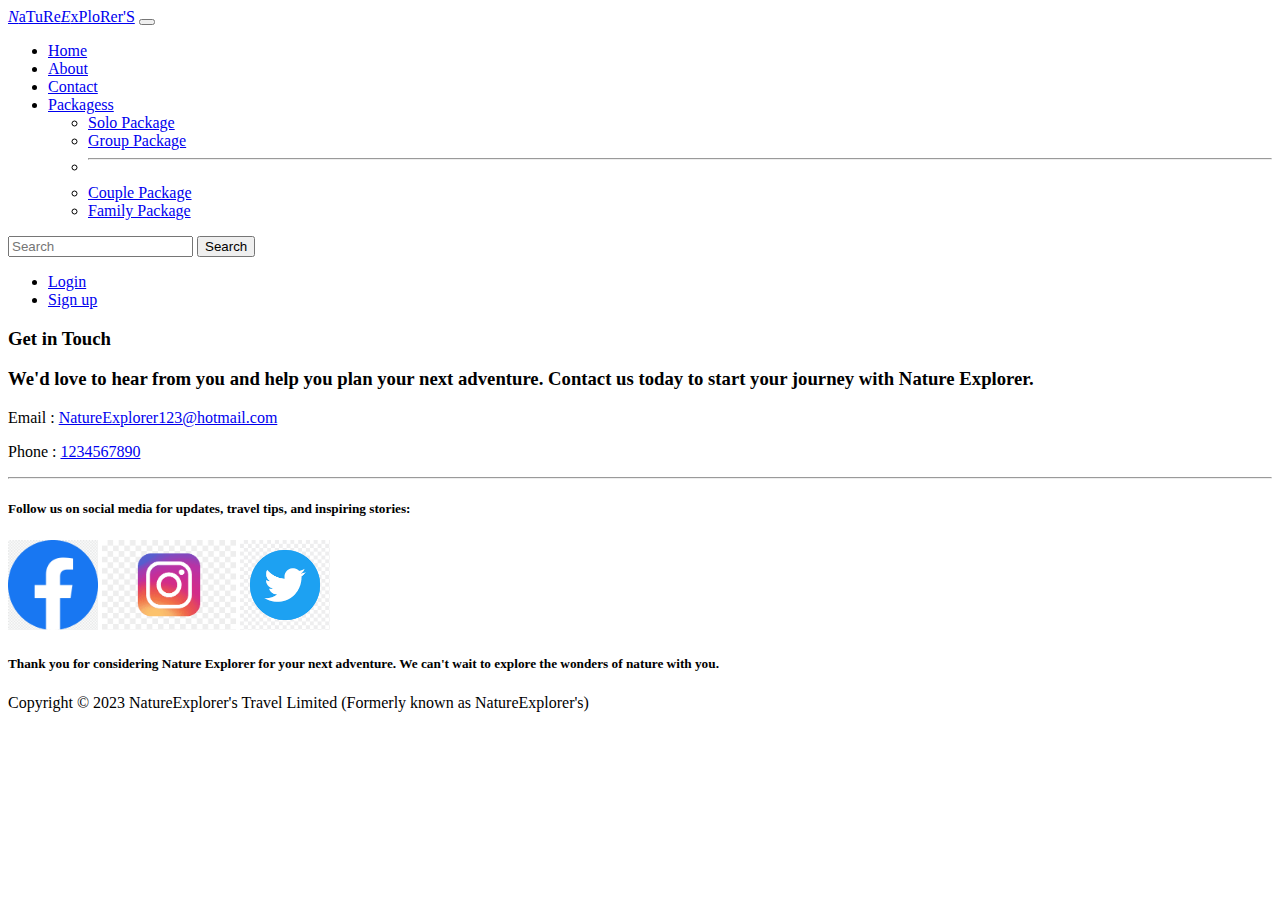
<file: Contact.html>
<!DOCTYPE html>
<html lang="en">
<head>
    <meta charset="UTF-8">
    <meta http-equiv="X-UA-Compatible" content="IE=edge">
    <meta name="viewport" content="width=device-width, initial-scale=1.0">
    <title>Contact us</title>
    <link
      href="https://cdn.jsdelivr.net/npm/bootstrap@5.3.0-alpha3/dist/css/bootstrap.min.css"
      rel="stylesheet"
      integrity="sha384-KK94CHFLLe+nY2dmCWGMq91rCGa5gtU4mk92HdvYe+M/SXH301p5ILy+dN9+nJOZ"
      crossorigin="anonymous"
    />
</head>
<body>
    <nav class="navbar navbar-expand-lg navbar-dark bg-dark">
        <div class="container-fluid">
          <a class="navbar-brand" href="#"><span class="text-success"><i>N</i>aTuRe</span><span class="text-info"><i>E</i>xPloRer'S</span></a>
          <button class="navbar-toggler" type="button" data-bs-toggle="collapse" data-bs-target="#navbarSupportedContent" aria-controls="navbarSupportedContent" aria-expanded="false" aria-label="Toggle navigation">
            <span class="navbar-toggler-icon"></span>
          </button>
          <div class="collapse navbar-collapse" id="navbarSupportedContent">
            <ul class="navbar-nav me-auto mb-2 mb-lg-0">
              <li class="nav-item">
                <a class="nav-link " aria-current="page" href="index.html">Home</a>
              </li>
              <li class="nav-item">
                <a class="nav-link" href="About.html">About</a>
              </li>
              <li class="nav-item">
                <a class="nav-link active" href="Contact.html">Contact</a>
              </li>
              <li class="nav-item dropdown">
                <a class="nav-link dropdown-toggle" href="#" role="button" data-bs-toggle="dropdown" aria-expanded="false">
                  Packagess
                </a>
                <ul class="dropdown-menu">
                  <li><a class="dropdown-item" href="#">Solo Package</a></li>
                  <li><a class="dropdown-item" href="#">Group Package</a></li>
                  <li><hr class="dropdown-divider"></li>
                  <li><a class="dropdown-item" href="#">Couple Package</a></li>
                  <li><a class="dropdown-item" href="#">Family Package</a></li>
                </ul>
              </li>
              <!-- <li class="nav-item">
                <a class="nav-link disabled">Disabled</a>
              </li> -->
            </ul>
            <form class="d-flex mx-5" role="search">
              <input class="form-control me-2" type="search" placeholder="Search" aria-label="Search">
              <button class="btn btn-outline-success" type="submit">Search</button>
            </form>
            <ul class="navbar-nav mb-2 mb-lg-0 ">
            <li class="nav-item mx-2 ">
                <a class="nav-link navbar-dark bg-dark" href="#">Login</a>
              </li>
              <li class="nav-item mx-3">
                <a class="nav-link navbar-dark bg-dark" href="#">Sign up</a>
              </li>
              </ul>
          </div>
        </div>
    </nav>
    <div class="container text-primary text-center mt-4"><h3>Get in Touch</h3></div>

    <div class="card">
      <div class="card-body">
        <h3 class="text-center text-info">We'd love to hear from you and help you plan your next adventure. Contact us today to start your journey with Nature Explorer.  </h3> 
        <p class="text-center">Email : <a href="#">NatureExplorer123@hotmail.com</a></p>
        <p class="text-center">Phone : <a href="#">1234567890</a></p>
        <hr>
        <div class="text-center">

          <h5>Follow us on social media for updates, travel tips, and inspiring stories:</h5>
          <a href="https://www.facebook.com/"><img src="/images/png-transparent-fb-facebook-facebook-logo-social-media-icon.png" alt="" height="90px"></a>
          <a href="https://www.instagram.com/"><img src="/images/png-transparent-instagram-logo-logo-instagram-computer-icons-camera-instagram-logo-text-trademark-magenta-thumbnail.png" alt="" height="90px"></a>
          <a href="https://www.twitter.com/"><img src="/images/png-clipart-twitter-twitter-thumbnail.png" alt="" height="90px"></a>
        </div>

<h5 class="text-success text-center mt-2">Thank you for considering Nature Explorer for your next adventure. We can't wait to explore the wonders of nature with you.
</h5>
  </div>
    </div>
    
    <!-- footer -->
   
    <footer class="bg-light">
        <div class="col-lg-12 col-md-12 col-lg-12 footer_row_2">
            <div class="col-lg-12 col-md-12 col-sm-12 col-xs-12 footer_copyright text-center">
                <p>Copyright © 2023 NatureExplorer's Travel Limited (Formerly known as NatureExplorer's)</p>
            </div>
        </div>
      </footer>
</body>
</html>
</file>
<file: NatureExplorers.css>
.hovereffectgreen:hover{
color: green;
}
.hovereffectpink:hover{
color: deeppink;
}
</file>
